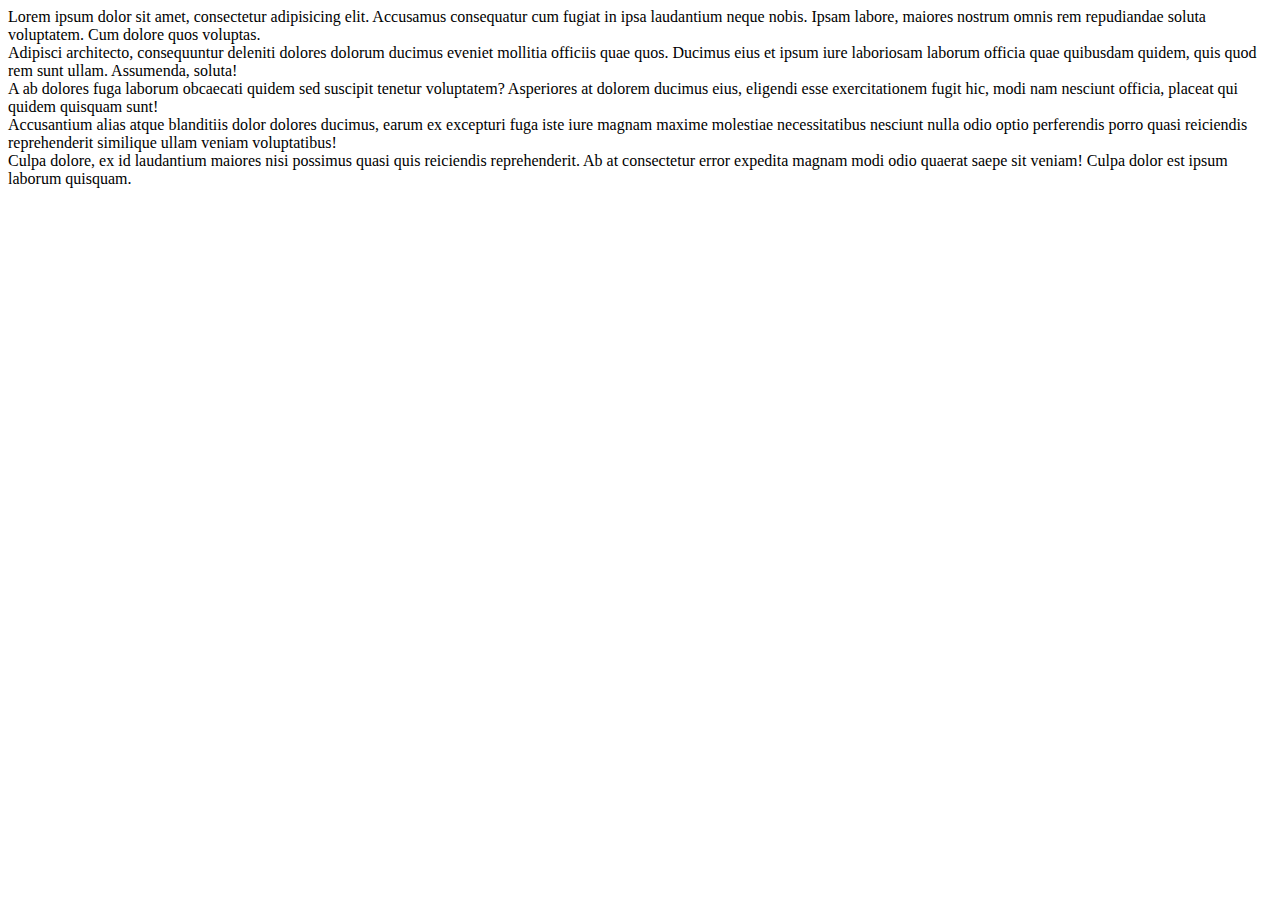
<file: src/main/resources/templates/index.html>
<!DOCTYPE html>
<html lang="en" xmlns:th="http://www.thymeleaf.org" th:replace="~{fragments/layout :: layout (~{::body},'home')}" >
<head>
    <meta charset="UTF-8">
    <title>My index Page</title>
</head>
<body>
    <div class="container mySpace">
        <div class="jumbotron">
            <div>Lorem ipsum dolor sit amet, consectetur adipisicing elit. Accusamus consequatur cum fugiat in ipsa
                laudantium neque nobis. Ipsam labore, maiores nostrum omnis rem repudiandae soluta voluptatem. Cum
                dolore quos voluptas.
            </div>
            <div>Adipisci architecto, consequuntur deleniti dolores dolorum ducimus eveniet mollitia officiis quae quos.
                Ducimus eius et ipsum iure laboriosam laborum officia quae quibusdam quidem, quis quod rem sunt ullam.
                Assumenda, soluta!
            </div>
            <div>A ab dolores fuga laborum obcaecati quidem sed suscipit tenetur voluptatem? Asperiores at dolorem
                ducimus eius, eligendi esse exercitationem fugit hic, modi nam nesciunt officia, placeat qui quidem
                quisquam sunt!
            </div>
            <div>Accusantium alias atque blanditiis dolor dolores ducimus, earum ex excepturi fuga iste iure magnam
                maxime molestiae necessitatibus nesciunt nulla odio optio perferendis porro quasi reiciendis
                reprehenderit similique ullam veniam voluptatibus!
            </div>
            <div>Culpa dolore, ex id laudantium maiores nisi possimus quasi quis reiciendis reprehenderit. Ab at
                consectetur error expedita magnam modi odio quaerat saepe sit veniam! Culpa dolor est ipsum laborum
                quisquam.
            </div>
        </div>

    </div>
</body>
</html>
</file>
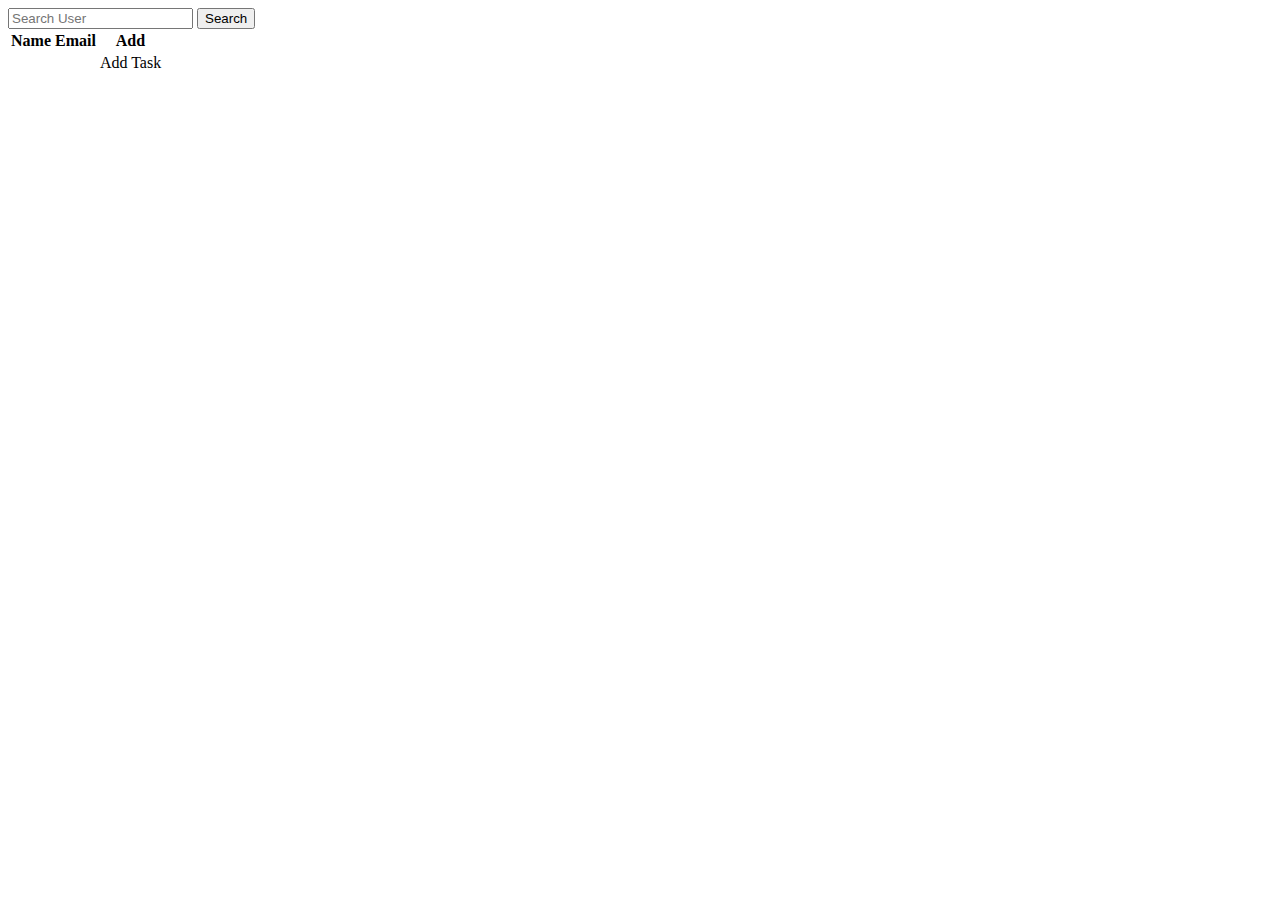
<file: src/main/resources/templates/views/list.html>
<!DOCTYPE html>
<html lang="en" xmlns:th="http://www.thymeleaf.org" th:replace="~{fragments/layout :: layout (~{::body},'list')}">
<head>
    <meta charset="UTF-8">
    <title>My index Page</title>
</head>
<body>
    <div class="container mySpace">
        <form action="/users" class="form-inline align-items-center">
            <div class="form-group mb-2">
                <input type="text" class="form-control" name="name" placeholder="Search User" />
                <input type="submit" value="Search"  class="btn btn-primary"/>
            </div>
        </form>
        <div class="card">
            <div class="card card-body">
                <table class="table table-hover">
                    <thead>
                        <tr>
                            <th>Name</th>
                            <th>Email</th>
                            <th>Add</th>
                        </tr>
                    </thead>
                    <tbody>
                        <tr th:each="user: ${users}">
                            <td th:text="${user.name}"></td>
                            <td th:text="${user.email}"></td>
                            <td><a th:href="@{/addTask(email=${user.email})}" class="btn btn-dark">Add Task</a></td>
                        </tr>
                    </tbody>

                </table>
            </div>
        </div>

    </div>
</body>
</html>
</file>
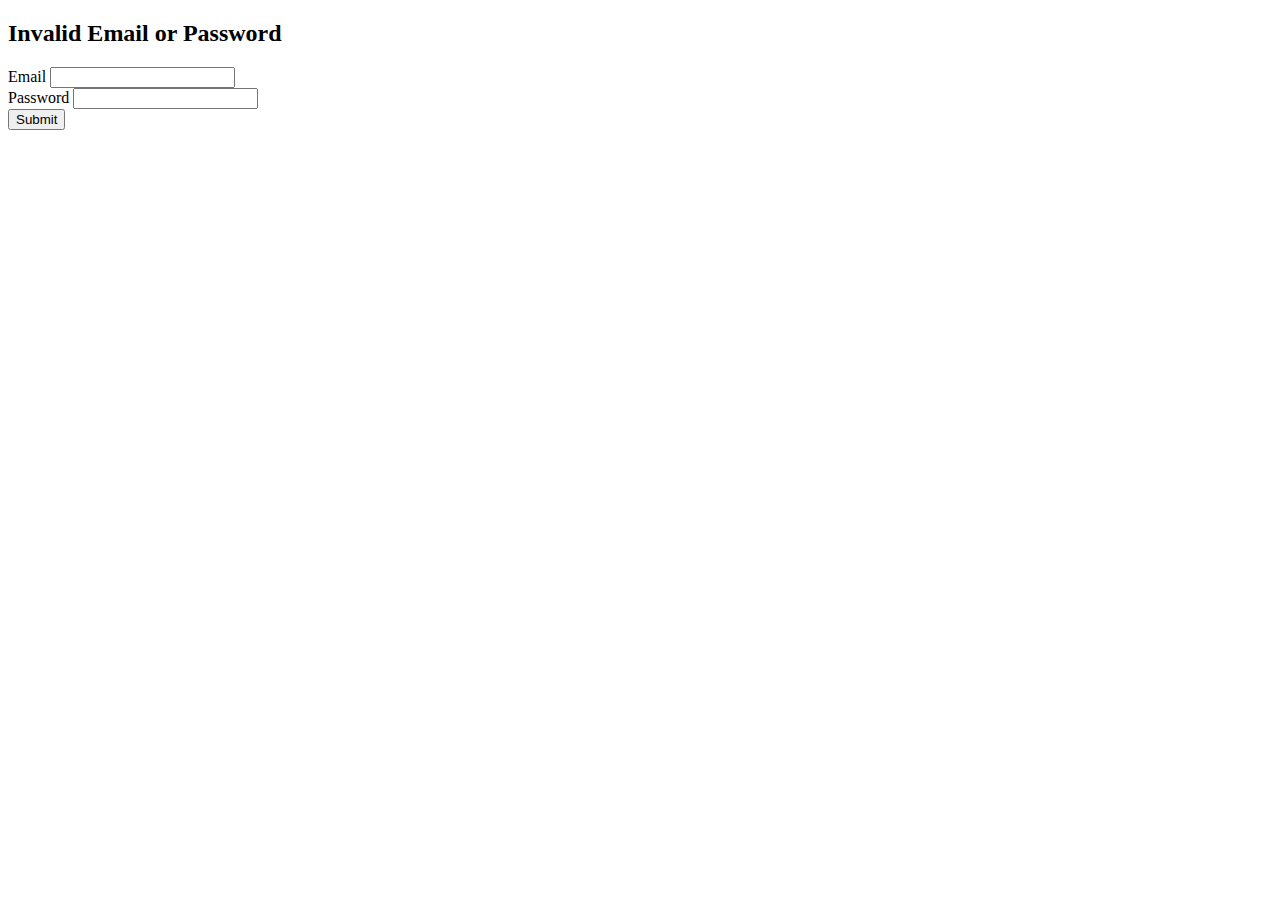
<file: src/main/resources/templates/views/loginForm.html>
<!DOCTYPE html>
<html lang="en" xmlns:th="http://www.thymeleaf.org" th:replace="~{fragments/layout :: layout (~{::body},'register')}">
<head>
    <meta charset="UTF-8">
    <title>Register Form</title>
</head>
<body>
    <div class="container mySpace">
        <div class="alert alert-danger" th:if="${param.error}">
            <h2>Invalid Email or Password</h2>
        </div>
        <form th:action="@{/login}"  method="post">


            <div class="form-group">
                <label for="email" class="form-control-label">Email</label>
                <input type="text" class="form-control"  id="email" name="username"/>
            </div>

            <div class="form-group">
                <label for="password" class="form-control-label">Password</label>
                <input type="password" class="form-control" id="password" name="password"/>

            </div>

            <input type="submit" value="Submit" class="btn btn-primary">

        </form>

    </div>

</body>
</html>
</file>
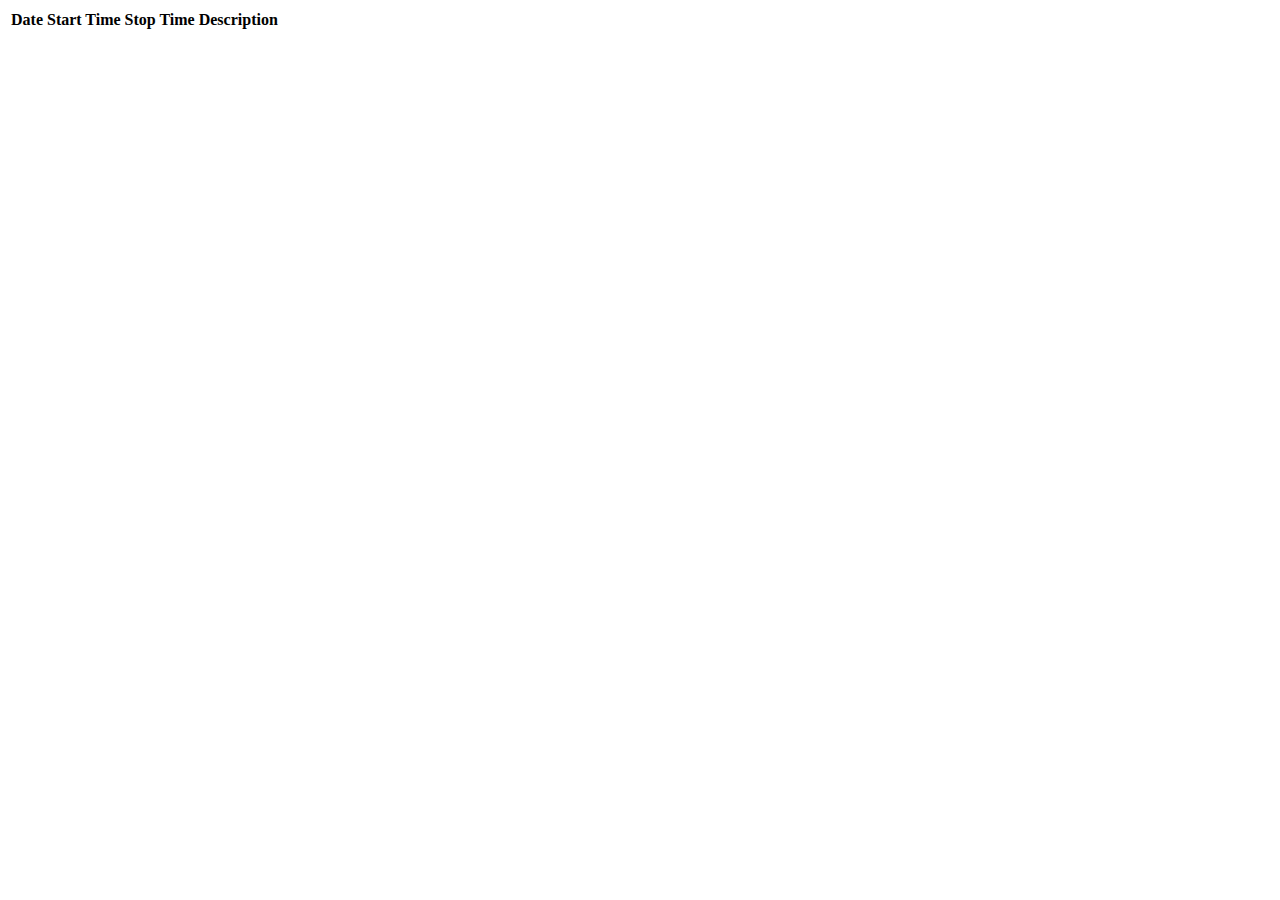
<file: src/main/resources/templates/views/profile.html>
<!DOCTYPE html>
<html lang="en" xmlns:th="http://www.thymeleaf.org" th:replace="~{fragments/layout :: layout (~{::body},'list')}">
<head>
    <meta charset="UTF-8">
    <title>My index Page</title>
</head>
<body>
    <div class="container mySpace">

        <div class="card">
            <div class="card card-body">
                <table class="table table-hover">
                    <thead>
                        <tr>
                            <th>Date</th>
                            <th>Start Time</th>
                            <th>Stop Time</th>
                            <th>Description</th>
                        </tr>
                    </thead>
                    <tbody>
                        <tr th:each="task: ${tasks}">
                            <td th:text="${task.date}"></td>
                            <td th:text="${task.startTime}"></td>
                            <td th:text="${task.stopTime}"></td>
                            <td th:text="${task.description}"></td>
                        </tr>
                    </tbody>

                </table>
            </div>
        </div>

    </div>
</body>
</html>
</file>
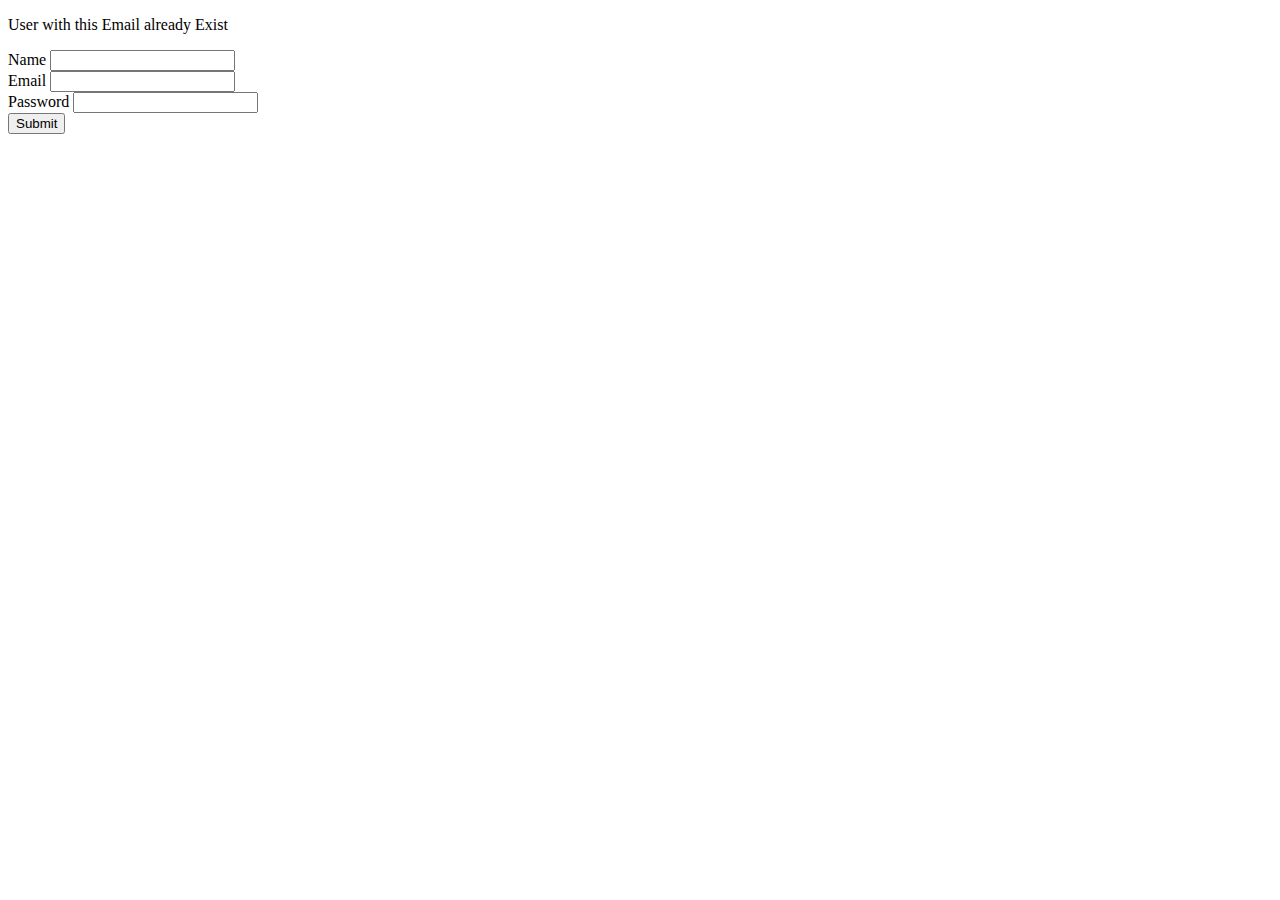
<file: src/main/resources/templates/views/registerForm.html>
<!DOCTYPE html>
<html lang="en" xmlns:th="http://www.thymeleaf.org" th:replace="~{fragments/layout :: layout (~{::body},'register')}">
<head>
    <meta charset="UTF-8">
    <title>Register Form</title>
</head>
<body>
    <div class="container mySpace">
        <div class="alert alert-info" th:if="${exist}">
            <p class="text text-center">
                User with this Email already Exist
            </p>
        </div>
        <form th:action="@{/register}" th:object="${user}" method="post">

            <div class="form-group">
                <label for="name" class="form-control-label">Name</label>
                <input type="text" class="form-control" th:field="*{name}" id="name"/>
                <div class="text danger" th:if="${#fields.hasErrors('name')}" th:errors="*{name}"> </div>

            </div>

            <div class="form-group">
                <label for="email" class="form-control-label">Email</label>
                <input type="text" class="form-control" th:field="*{email}" id="email"/>
                <div class="text danger" th:if="${#fields.hasErrors('email')}" th:errors="*{email}"> </div>
            </div>

            <div class="form-group">
                <label for="password" class="form-control-label">Password</label>
                <input type="password" class="form-control" th:field="*{password}" id="password"/>
                <div class="text danger" th:if="${#fields.hasErrors('password')}" th:errors="*{password}"> </div>

            </div>

            <input type="submit" value="Submit" class="btn btn-primary">

        </form>

    </div>

</body>
</html>
</file>
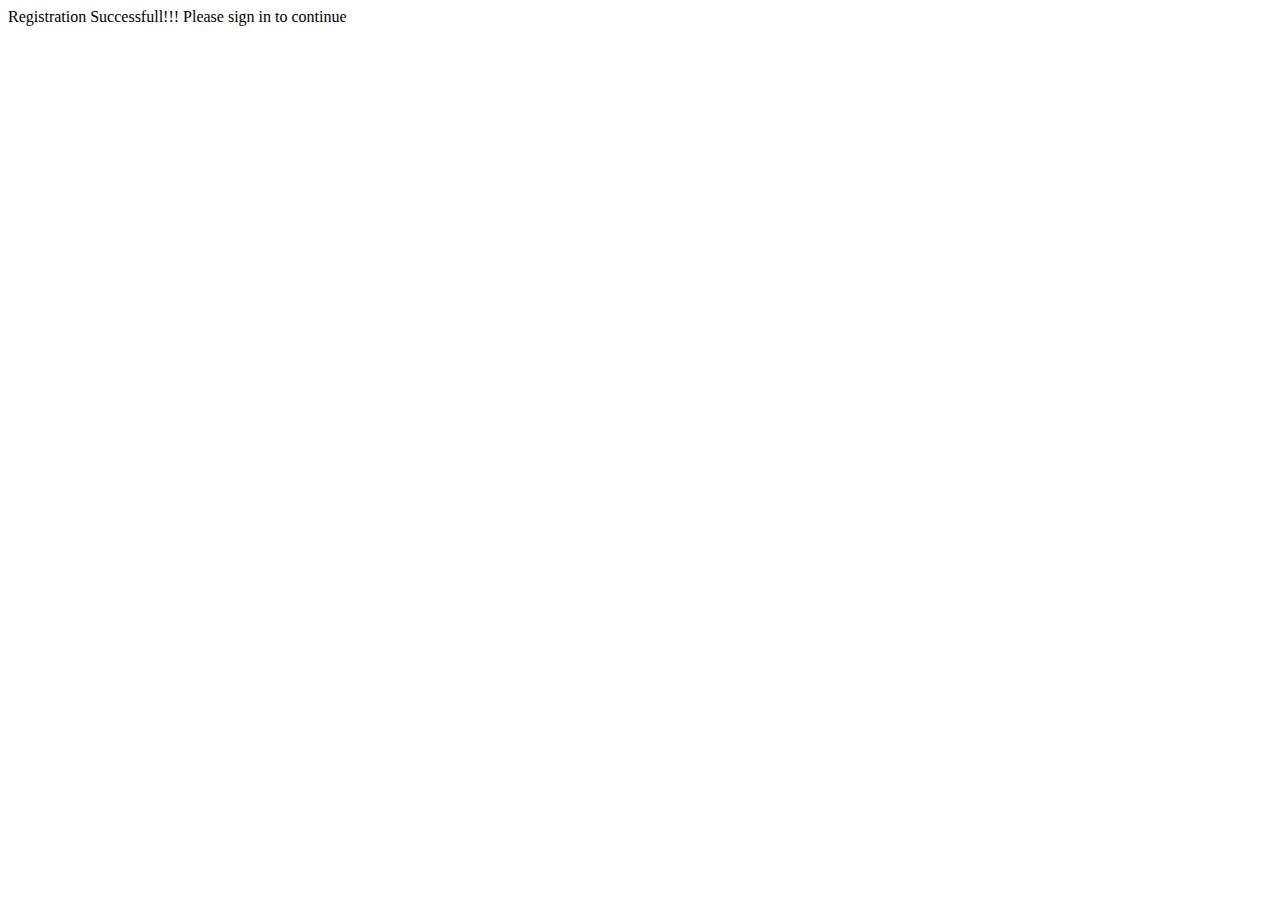
<file: src/main/resources/templates/views/success.html>
<!DOCTYPE html>
<html lang="en" xmlns:th="http://www.thymeleaf.org" th:replace="~{fragments/layout :: layout (~{::body},'Success')}">
<head>
    <meta charset="UTF-8">
    <title>Success Page Page</title>
</head>
<body>
<div class="container mySpace">
    <div class="alert alert-success">
       Registration Successfull!!! Please sign in to continue
    </div>
</div>
</body>
</html>
</file>
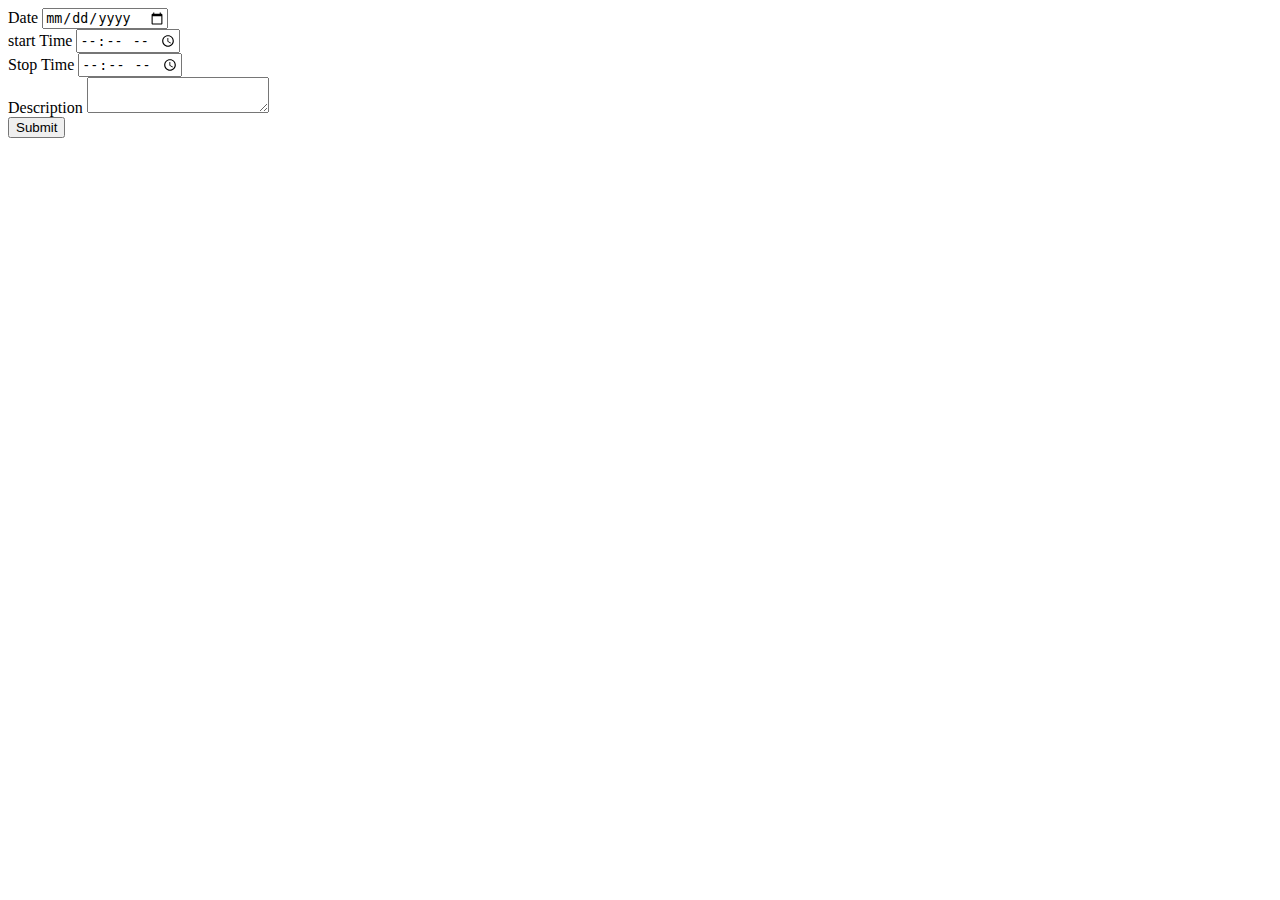
<file: src/main/resources/templates/views/taskForm.html>
<!DOCTYPE html>
<html lang="en" xmlns:th="http://www.thymeleaf.org" th:replace="~{fragments/layout :: layout (~{::body},'register')}">
<head>
    <meta charset="UTF-8">
    <title>Register Form</title>
</head>
<body>
    <div class="container mySpace">
        <form th:action="@{/addTask}" th:object="${task}" method="post">

            <div class="form-group">
                <label for="Date" class="form-control-label">Date</label>
                <input type="date" class="form-control" th:field="*{date}" id="date"/>
                <div class="text danger" th:if="${#fields.hasErrors('date')}" th:errors="*{date}"> </div>

            </div>

            <div class="form-group">
                <label for="startTime" class="form-control-label">start Time</label>
                <input type="time" class="form-control" th:field="*{startTime}" id="startTime"/>
                <div class="text danger" th:if="${#fields.hasErrors('startTime')}" th:errors="*{startTime}"> </div>
            </div>

            <div class="form-group">
                <label for="stopTime" class="form-control-label">Stop Time</label>
                <input type="time" class="form-control" th:field="*{stopTime}" id="stopTime"/>
                <div class="text danger" th:if="${#fields.hasErrors('stopTime')}" th:errors="*{stopTime}"> </div>
            </div>
            <div class="form-group">
                <label for="description" class="form-control-label">Description</label>
                <textarea class="form-control" th:field="*{description}" id="description"></textarea>
                <div class="text danger" th:if="${#fields.hasErrors('description')}" th:errors="*{description}"> </div>
            </div>

            <input type="submit" value="Submit" class="btn btn-primary">

        </form>

    </div>

</body>
</html>
</file>
